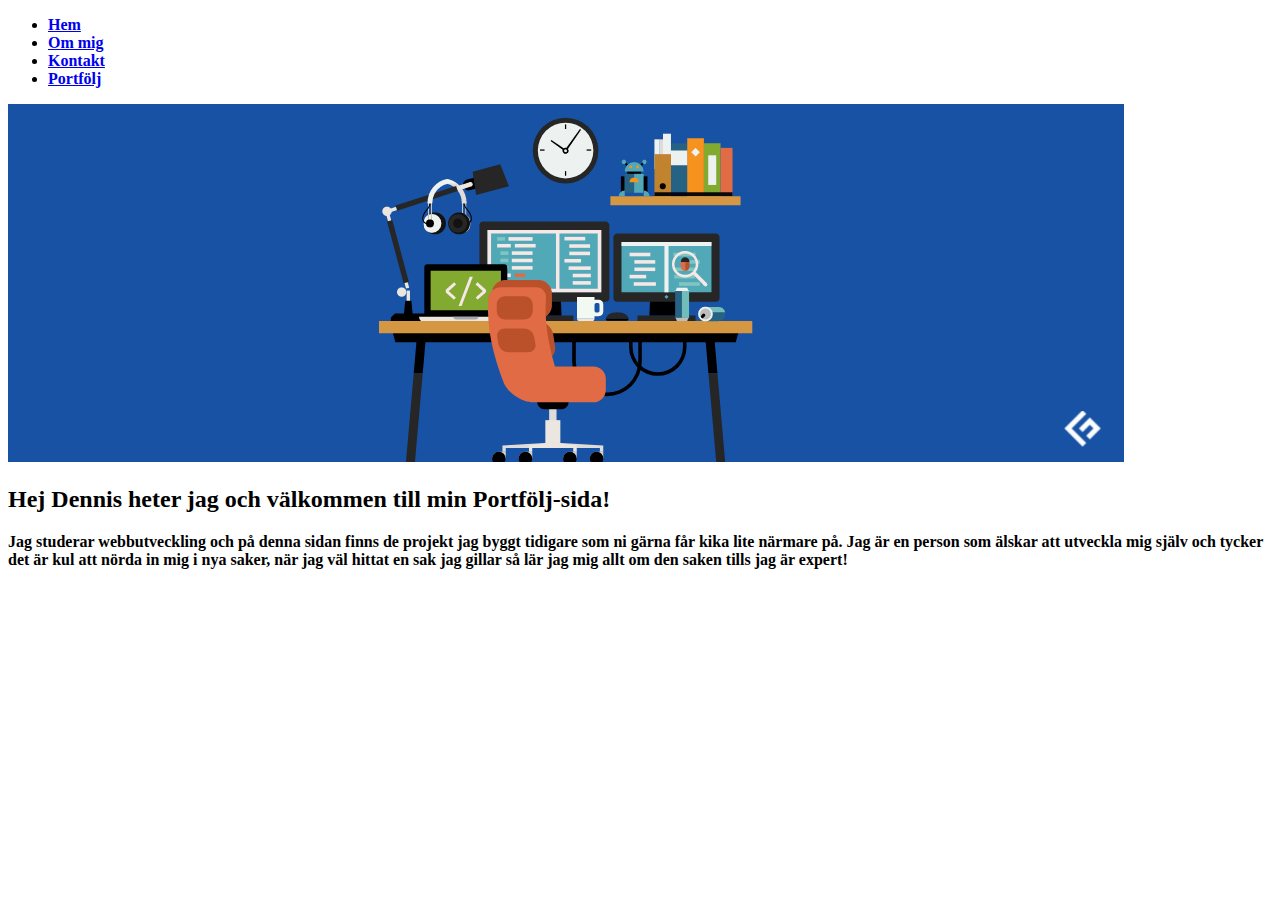
<file: index.html>
<!DOCTYPE html>
<html lang="en">

<head>
    <style>
        @import url('https://fonts.googleapis.com/css2?family=Source+Code+Pro&display=swap');
    </style>
    <meta charset="UTF-8">
    <meta name="viewport" content="width=device-width, initial-scale=1.0">
    <title>Dennis</title>
    <link href="https://cdn.jsdelivr.net/npm/bootstrap@5.3.1/dist/css/bootstrap.min.css" rel="stylesheet"
        integrity="sha384-4bw+/aepP/YC94hEpVNVgiZdgIC5+VKNBQNGCHeKRQN+PtmoHDEXuppvnDJzQIu9" crossorigin="anonymous">
    <link rel="stylesheet" href="style.css">
</head>

<body class="bg-dark-subtle">
    <!--TODO
    
    Gör en kort intro om dig själv på home
    lista arbetslivserfarenhet och kort rolig info på Om mig sidan
    länkar till github, LinkedIn 
    (Sätta uppe i naven i framtiden?)
       
    ------------------------
    Tänk på att försöka bygga den så skalbar som möjligt,
    då slipper du skriva om för mycket kod sen när vi lär oss mer
    såsom javascript.
    Du kan lägga in någon JS nu om du hinner med prioritera 
    allt annat först. 
    -------------------------
    Framtiden:
    Möjlighet att byta språk
    (Karta)
    inlogg
    Handlebars
    Felhantering?
    -->

    <!--Navigation bar här-->
    <!--TODO: #1 implementera navbar och liknande med HBS så vi slipper ha samma kod på flera ställen-->
    <nav class="nav navbar-expand-md bg-dark">
        <ul class="nav-tabs bg-light-subtle container-fluid">
            <li class="btn-dark btn"><a href="index.html">Hem</a></li>
            <li class="btn-dark btn"><a href="about.html">Om mig</a></li>
            <li class="btn-dark btn"><a href="contact.html">Kontakt</a></li>
            <li class="btn-dark btn"><a href="portfolio.html">Portfölj</a></li>
        </ul>
    </nav>



    <div class="container-fluid text-center col-sm-8">
        <img src="resources/DesktopBackground.jpeg" alt="grafiskt programmerar skrivbord" class="img-fluid">
        <h2>Hej Dennis heter jag och välkommen till min Portfölj-sida!</h2>
        <p>Jag studerar webbutveckling och på denna sidan finns de projekt jag byggt tidigare som ni gärna får kika lite
            närmare på. Jag är en person som älskar att utveckla mig själv och tycker det är kul att nörda in mig i nya
            saker, när jag väl hittat en sak jag gillar så lär jag mig allt om den saken tills jag är expert!
        </p>
    </div>
</body>

</html>
</file>
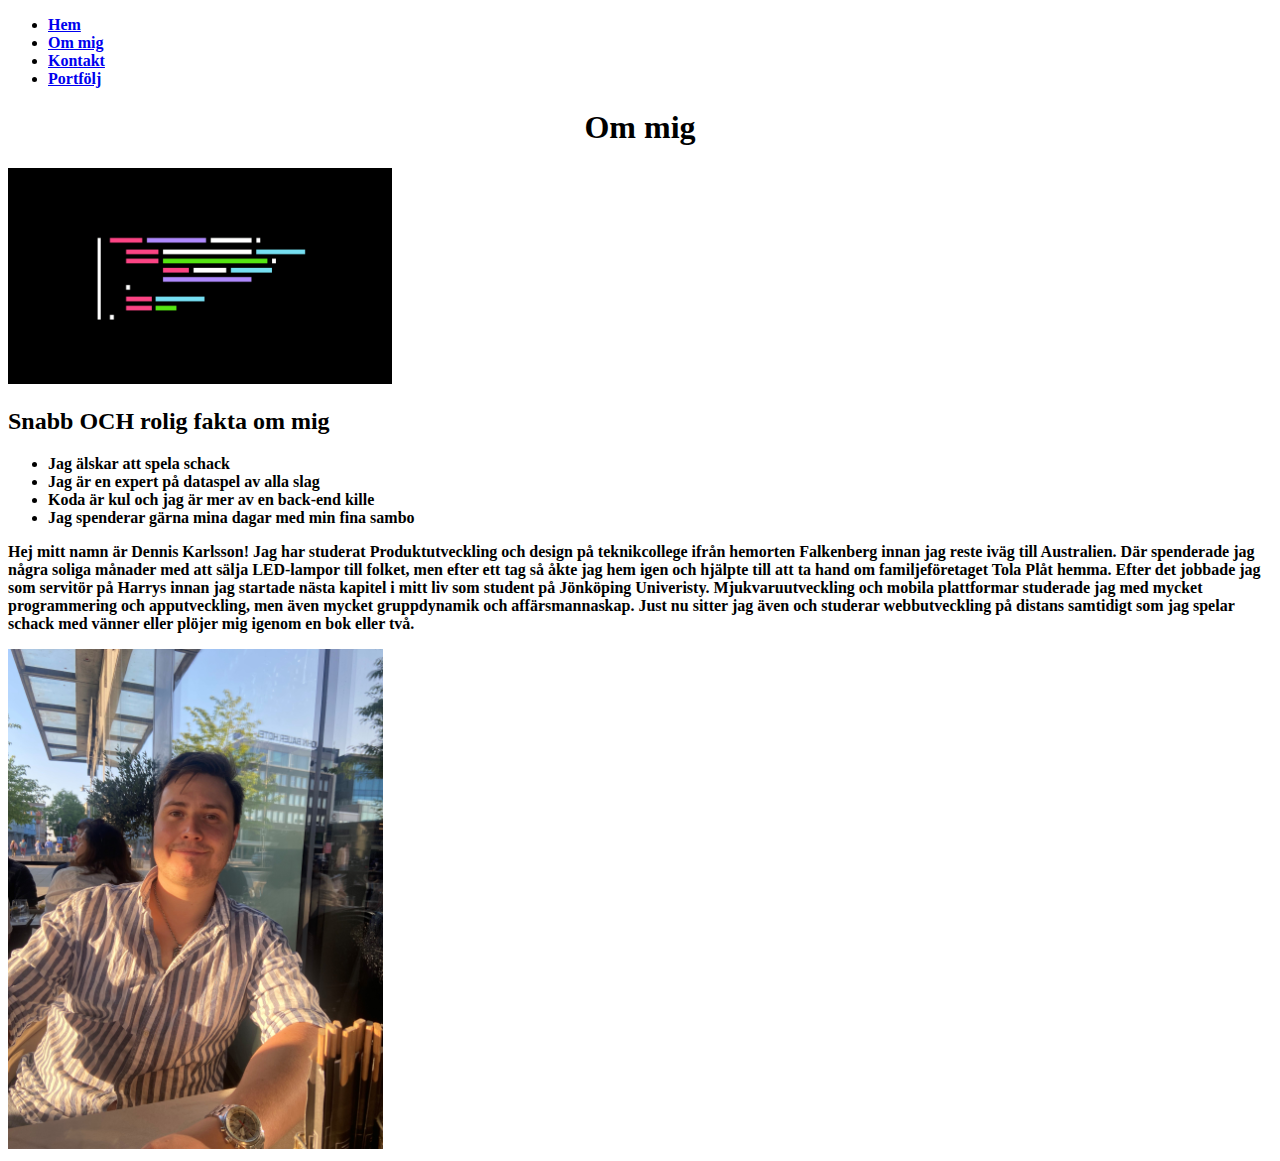
<file: about.html>
<!DOCTYPE html>
<html lang="en">

<head>
    <meta charset="UTF-8">
    <meta name="viewport" content="width=device-width, initial-scale=1.0">
    <link href="https://cdn.jsdelivr.net/npm/bootstrap@5.3.1/dist/css/bootstrap.min.css" rel="stylesheet"
        integrity="sha384-4bw+/aepP/YC94hEpVNVgiZdgIC5+VKNBQNGCHeKRQN+PtmoHDEXuppvnDJzQIu9" crossorigin="anonymous">
    <link rel="stylesheet" href="style.css">
    <title>Om mig</title>
</head>

<body class="bg-dark-subtle">

    <!--Navigation-->
    <nav class="nav navbar-expand-md bg-dark">
        <ul class="nav-tabs bg-light-subtle container-fluid">
            <li class="btn-dark btn"><a href="index.html">Hem</a></li>
            <li class="btn-dark btn"><a href="about.html">Om mig</a></li>
            <li class="btn-dark btn"><a href="contact.html">Kontakt</a></li>
            <li class="btn-dark btn"><a href="portfolio.html">Portfölj</a></li>
        </ul>
    </nav>
    <h1>Om mig</h1>

    <div class="container ">
        <div class="row">
            <div class="col">
                <img src="resources/GraphicCode.png" alt="Grafisk kod" style="max-width: 30vw;">
            </div>
            <div class="col"">
            <h2>Snabb OCH rolig fakta om mig</h2>
            <ul>
                <li>Jag älskar att spela schack</li>
                <li>Jag är en expert på dataspel av alla slag</li>
                <li>Koda är kul och jag är mer av en back-end kille</li>
                <li>Jag spenderar gärna mina dagar med min fina sambo</li>
            </ul>
        </div>
    </div>
    <div class=" row justify-content-evenly">
                <div class="col">
                    <p class="text-center">
                        Hej mitt namn är Dennis Karlsson! Jag har studerat Produktutveckling och design på teknikcollege
                        ifrån hemorten Falkenberg innan jag
                        reste iväg till Australien. Där spenderade jag några soliga månader med att sälja LED-lampor
                        till
                        folket, men efter ett tag så åkte jag hem igen och hjälpte till att ta hand om familjeföretaget
                        Tola
                        Plåt hemma.
                        Efter det jobbade jag som servitör på Harrys innan jag startade nästa kapitel i mitt liv som
                        student
                        på
                        Jönköping Univeristy.
                        Mjukvaruutveckling och mobila plattformar studerade jag med mycket programmering och
                        apputveckling,
                        men
                        även mycket gruppdynamik och affärsmannaskap.
                        Just nu sitter jag även och studerar webbutveckling på distans samtidigt som jag spelar schack
                        med
                        vänner eller plöjer mig igenom en bok eller två.
                    </p>
                </div>

                <div class="col">
                    <img src="resources/DennisBild.jpg" alt="Bild på Dennis"
                        style="max-width: 500px; max-height: 500px; min-width: none;" class="img-fluid">
                </div>
            </div>

        </div>


</body>

</html>
</file>
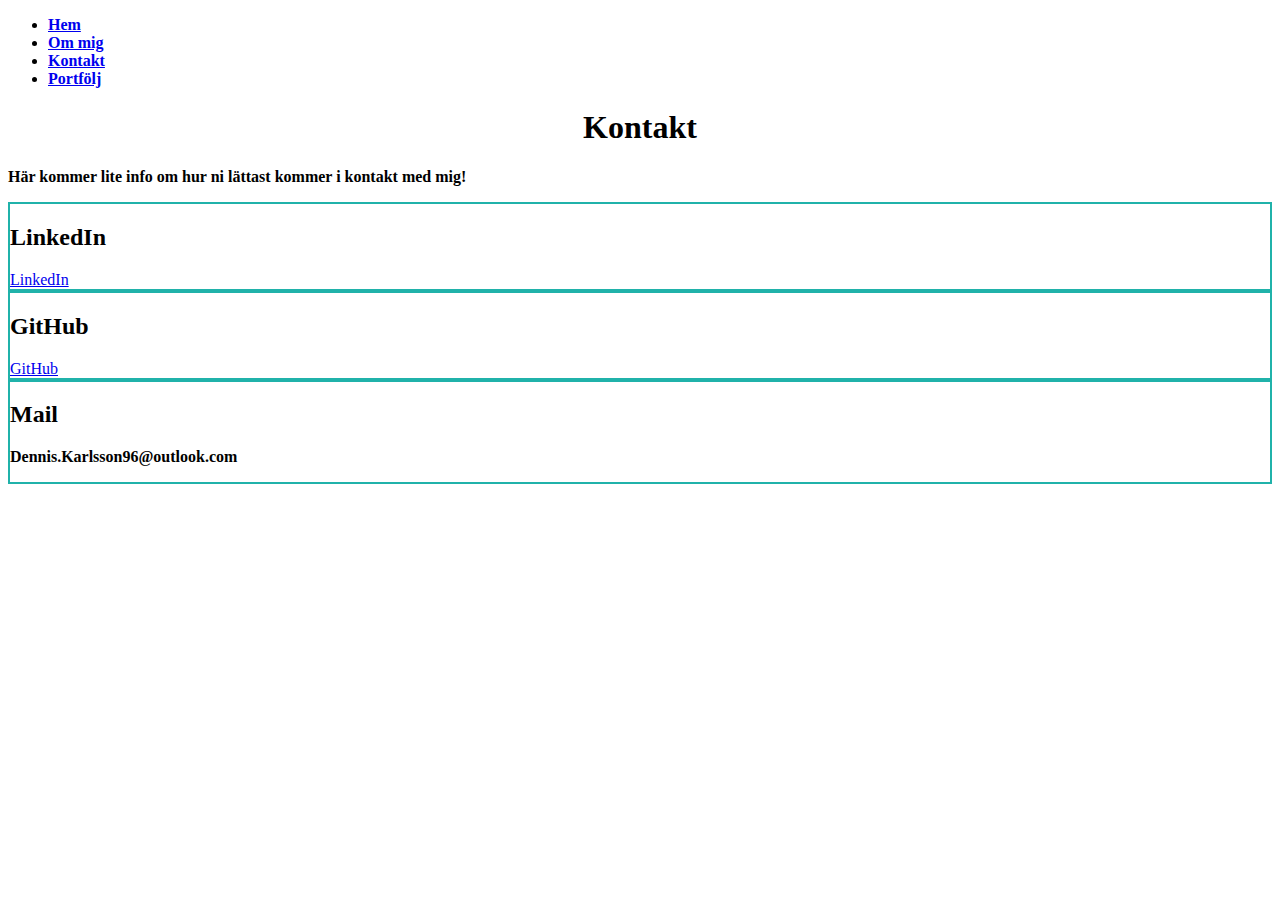
<file: contact.html>
<!DOCTYPE html>
<html lang="en">

<head>
    <meta charset="UTF-8">
    <meta name="viewport" content="width=device-width, initial-scale=1.0">
    <title>Kontakt</title>
    <link href="https://cdn.jsdelivr.net/npm/bootstrap@5.3.1/dist/css/bootstrap.min.css" rel="stylesheet"
        integrity="sha384-4bw+/aepP/YC94hEpVNVgiZdgIC5+VKNBQNGCHeKRQN+PtmoHDEXuppvnDJzQIu9" crossorigin="anonymous">
    <link rel="stylesheet" href="style.css">
</head>

<body class="bg-dark-subtle">
    <!--Navigation menu-->
    <nav class="nav navbar-expand-md bg-dark">
        <ul class="nav-tabs bg-light-subtle container-fluid">
            <li class="btn-dark btn"><a href="index.html">Hem</a></li>
            <li class="btn-dark btn"><a href="about.html">Om mig</a></li>
            <li class="btn-dark btn"><a href="contact.html">Kontakt</a></li>
            <li class="btn-dark btn"><a href="portfolio.html">Portfölj</a></li>
        </ul>
    </nav>
    <h1>Kontakt</h1>
   <div class="container">
    <p>Här kommer lite info om hur ni lättast kommer i kontakt med mig!</p>
   </div>

<!--Kontakt container-->
    <table>
        <div class="container">
            <div class="row">
                <!--LinkedIn -->
                <div id="contact" class="col text-center">
                    <h2>LinkedIn</h2>
                    <a href="https://www.linkedin.com/in/dennis-karlsson-65a90a149/" class="btn btn-info">LinkedIn</a>
                </div>
                <!--GitHUb-->
                <div id="contact" class="col text text-center">
                    <h2>GitHub</h2>
                    <a href="https://github.com/dennan141?tab=repositories" class="btn btn-info">GitHub</a>
                </div>
                <!--Mail-->
                <div id="contact" class="col text-center">
                    <h2>Mail</h2>
                    <p class="bg-info-subtle">Dennis.Karlsson96@outlook.com</p>
                </div>
            </div>
        </div>
    </table>
</body>

</html>
</file>
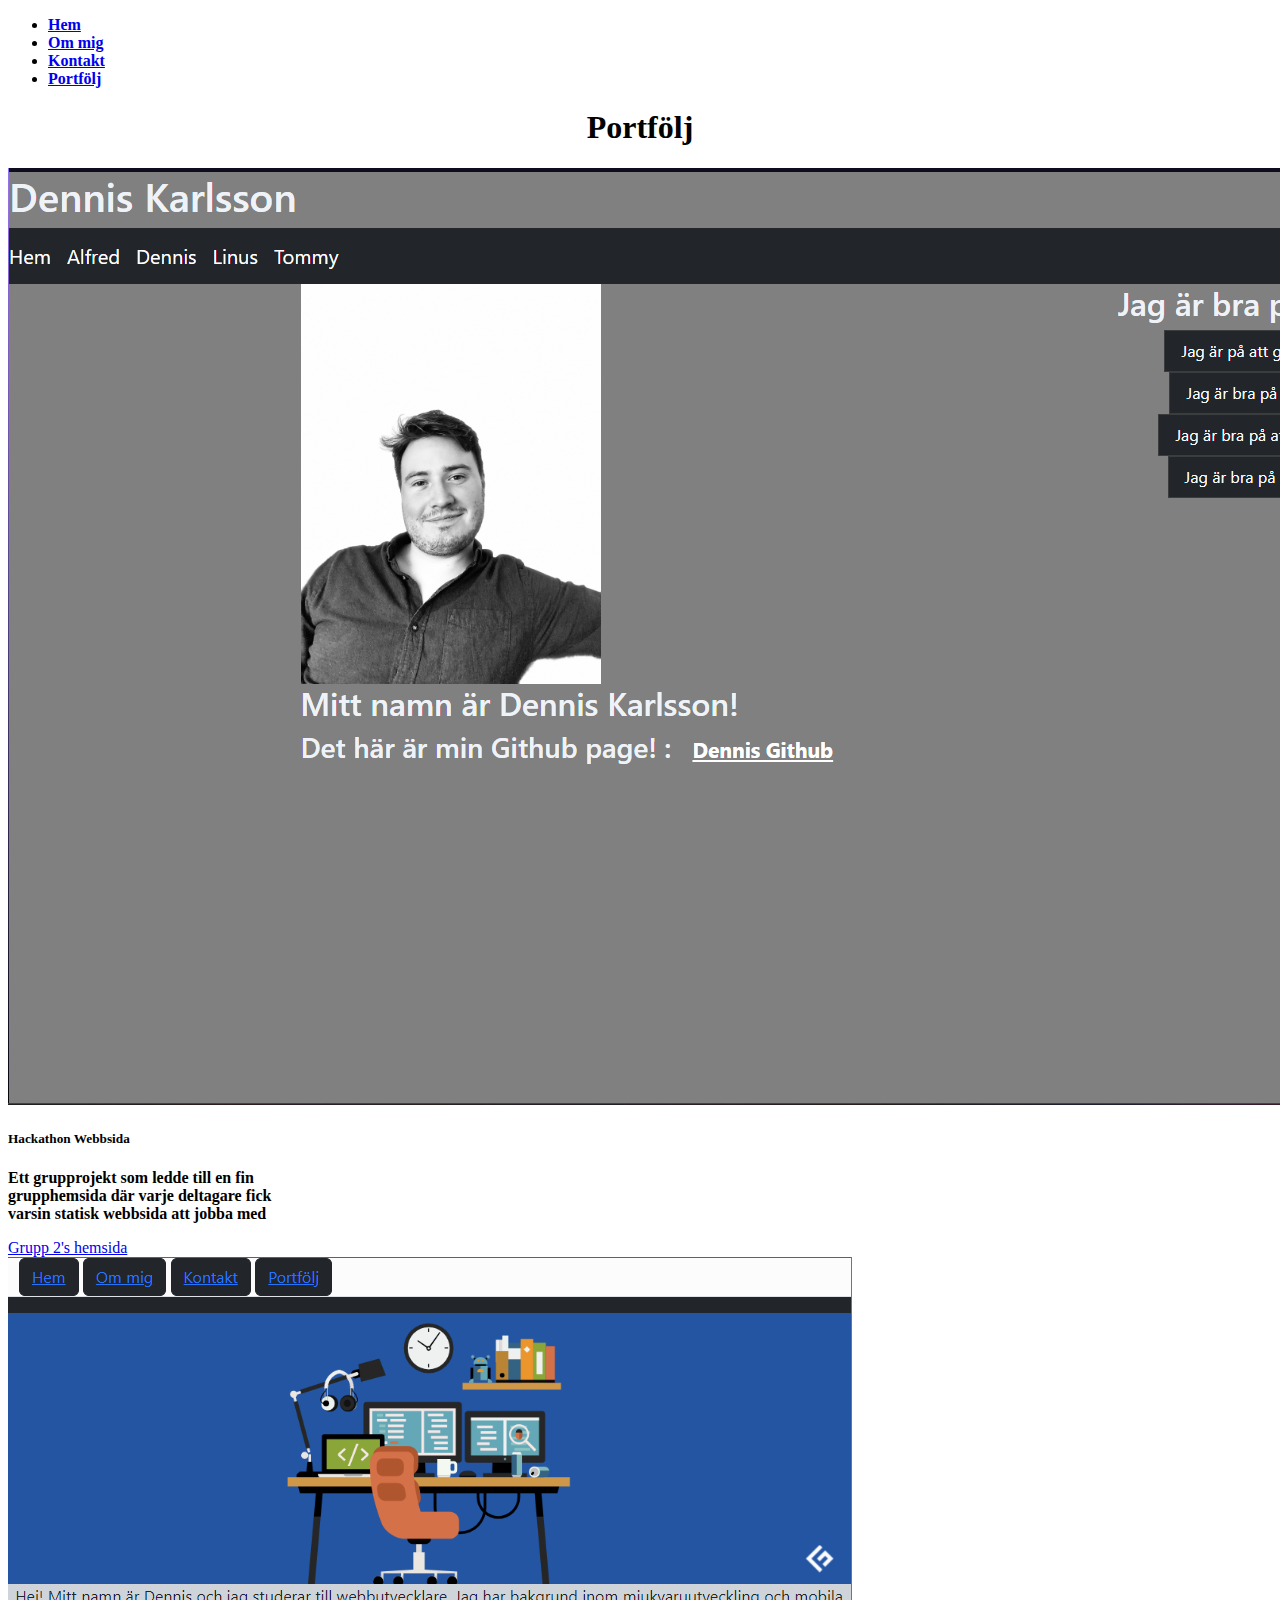
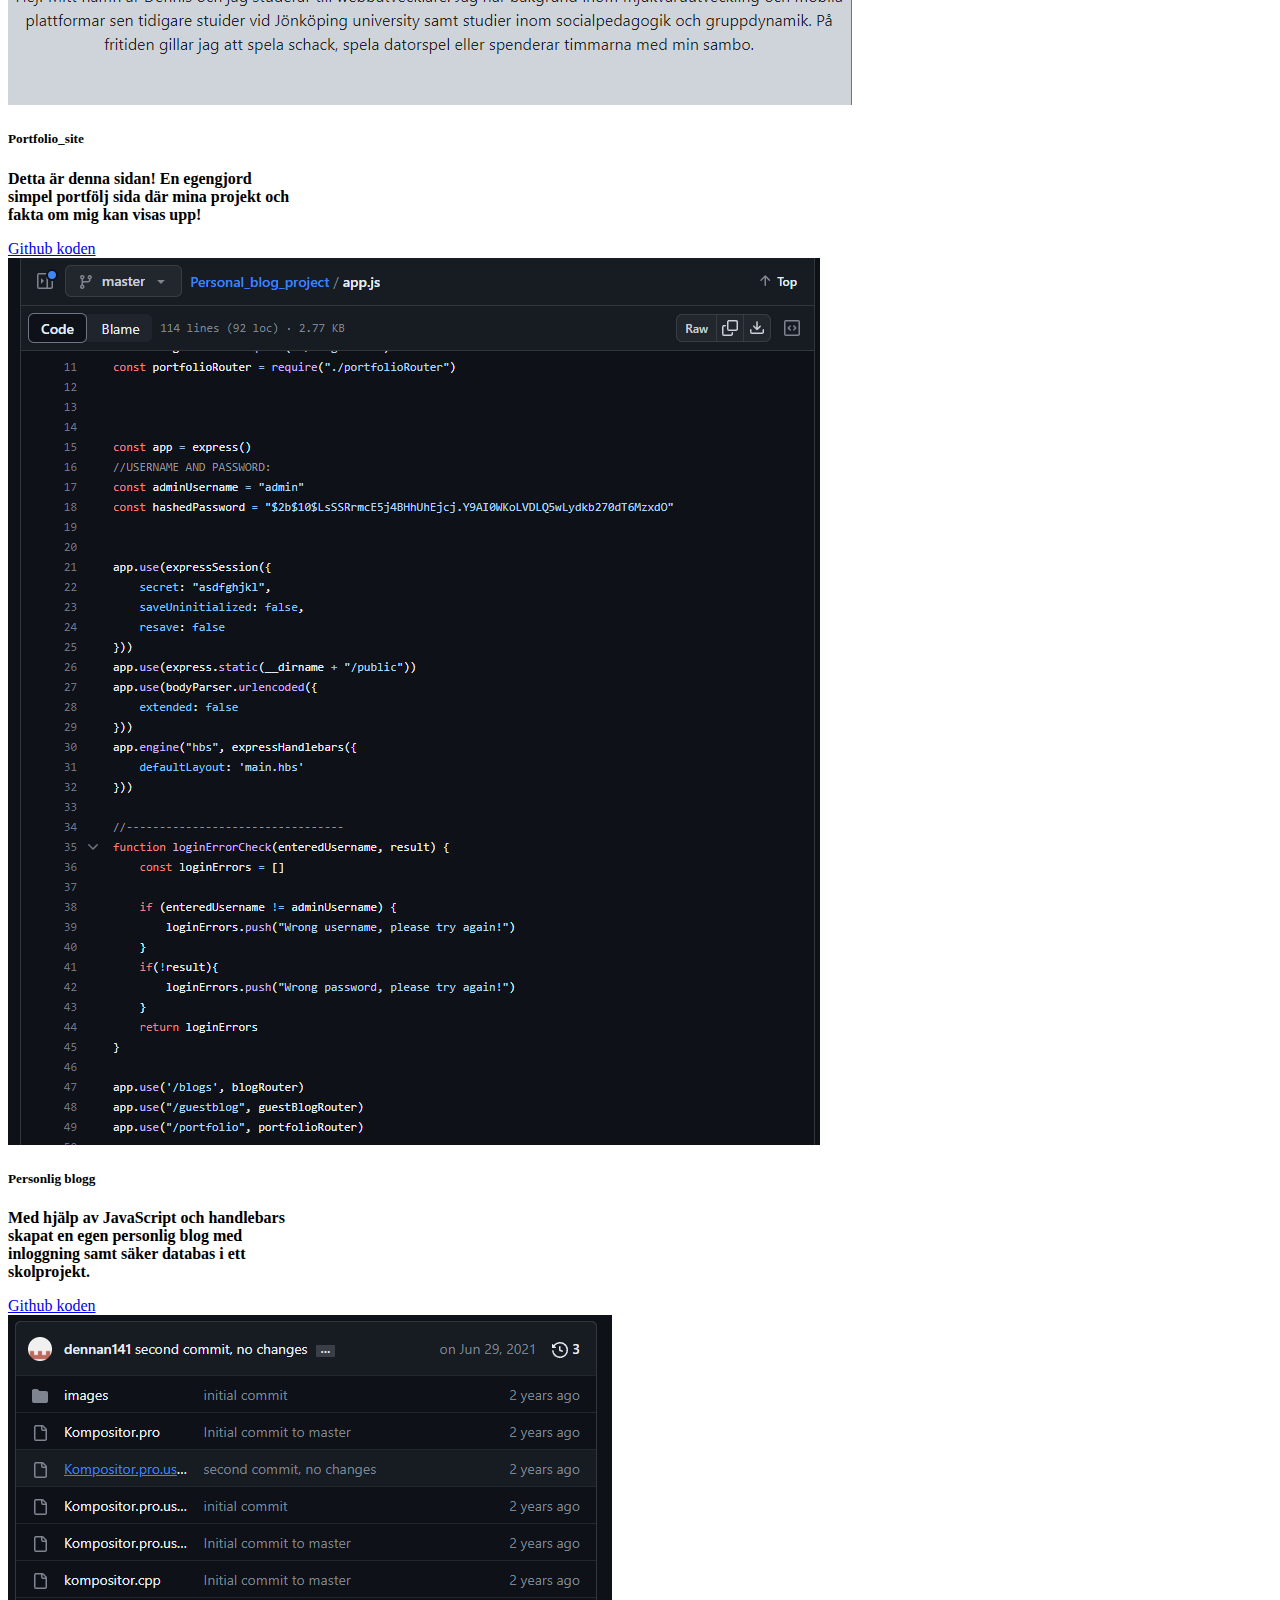
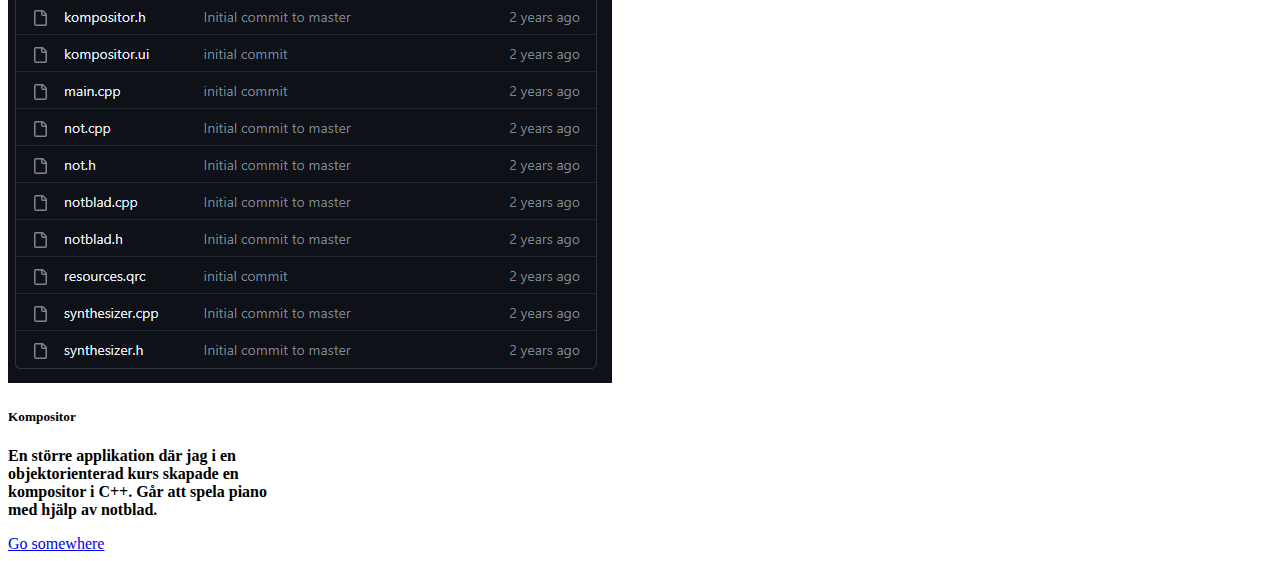
<file: portfolio.html>
<!DOCTYPE html>
<html lang="en">

<head>
    <style>
        @import url('https://fonts.googleapis.com/css2?family=Source+Code+Pro&display=swap');
      </style>
    <meta charset="UTF-8">
    <meta name="viewport" content="width=device-width, initial-scale=1.0">
    <link href="https://cdn.jsdelivr.net/npm/bootstrap@5.3.1/dist/css/bootstrap.min.css" rel="stylesheet"
        integrity="sha384-4bw+/aepP/YC94hEpVNVgiZdgIC5+VKNBQNGCHeKRQN+PtmoHDEXuppvnDJzQIu9" crossorigin="anonymous">
    <link rel="stylesheet" href="style.css">
    <title>Portfölj</title>
</head>

<body class="bg-dark-subtle">
    <nav class="nav navbar-expand-md bg-dark sticky-top">
        <ul class="nav-tabs bg-light-subtle container-fluid">
            <li class="btn-dark btn"><a href="index.html">Hem</a></li>
            <li class="btn-dark btn"><a href="about.html">Om mig</a></li>
            <li class="btn-dark btn"><a href="contact.html">Kontakt</a></li>
            <li class="btn-dark btn"><a href="portfolio.html">Portfölj</a></li>
        </ul>
    </nav>
    <h1>Portfölj</h1>



    <!--Container med korten tillhörande varje projekt-->
    <!--TODO gör en databas med alla projekt och sätt sedan ut korten med JavaScript-->
    <div class="container text-center">
        <div class="row align-items-start text-center">
            <!--Första kortet med HACKATHON-->
            <div class="col">
                <div class="card" style="width: 18rem;">
                    <img src="resources/Hackathon.png" class="card-img-top" alt="...">
                    <div class="card-body">
                        <h5 class="card-title">Hackathon Webbsida</h5>
                        <p class="card-text">Ett grupprojekt som ledde till en fin grupphemsida där varje deltagare fick varsin statisk webbsida att jobba med</p>
                        <a href="https://dennan141.github.io/Grupp2_hackathon/index.html" class="btn btn-primary">Grupp 2's hemsida</a>
                    </div>
                </div>
            </div>

            <!--Andra kortet med PORTFOLIO-->
            <div class="col">
                <div class="card" style="width: 18rem;">
                    <img src="resources/Portfolio.png" class="card-img-top" alt="...">
                    <div class="card-body">
                        <h5 class="card-title">Portfolio_site</h5>
                        <p class="card-text">Detta är denna sidan! En egengjord simpel portfölj sida där mina projekt och fakta om mig kan visas upp!</p>
                        <a href="https://github.com/dennan141/Portfolio_site" class="btn btn-primary">Github koden</a>
                    </div>
                </div>
            </div>

            <!--Trdeje kortet med PERSONLIG BLOGG-->
            <div class="col">
                <div class="card" style="width: 18rem;">
                    <img src="resources/PersonligBlogg.png" class="card-img-top" alt="...">
                    <div class="card-body">
                        <h5 class="card-title">Personlig blogg</h5>
                        <p class="card-text">Med hjälp av JavaScript och handlebars skapat en egen personlig blog med inloggning samt säker databas i ett skolprojekt.</p>
                        <a href="https://github.com/dennan141/Personal_blog_project" class="btn btn-primary">Github koden</a>
                    </div>
                </div>
            </div>

            <!--fjärde kortet med KOMPOSITOR-->
            <div class="col">
                <div class="card" style="width: 18rem;">
                    <img src="resources/Kompositor.png" class="card-img-top" alt="...">
                    <div class="card-body">
                        <h5 class="card-title">Kompositor</h5>
                        <p class="card-text">En större applikation där jag i en objektorienterad kurs skapade en kompositor i C++. Går att spela piano med hjälp av notblad.</p>
                        <a href="https://github.com/dennan141/Obj_lab_kompositor" class="btn btn-primary">Go somewhere</a>
                    </div>
                </div>
            </div>

        </div>
    </div>

    <!-------------- Slut på korten ------------->

</body>
</html>
</file>
<file: style.css>
#contact{
    border: 2px solid lightseagreen
}
h1{
    text-align: center; 
}
p{
    font-weight: 700;
}
ul li{
    font-weight: 700;
}
</file>
